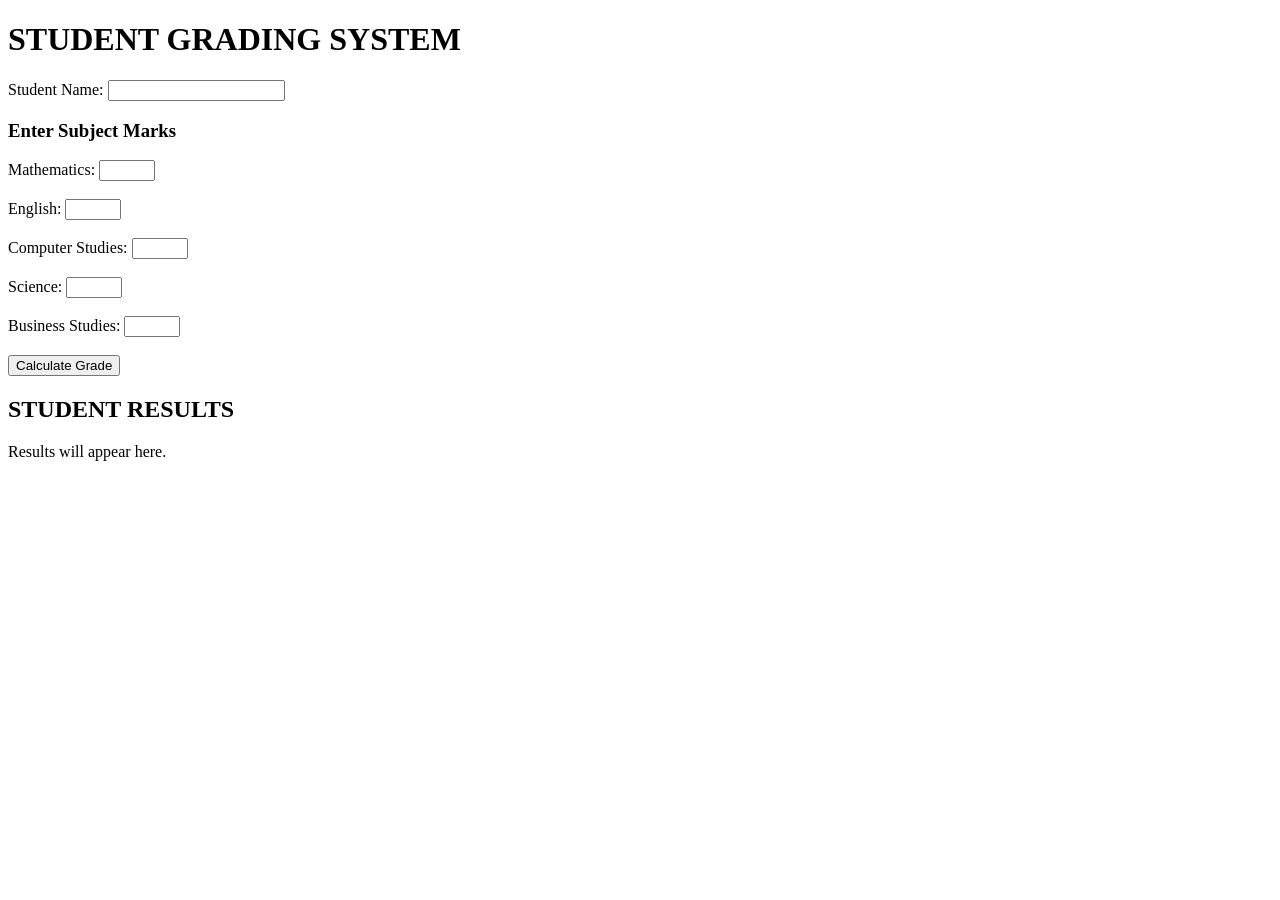
<file: Index.html>
<!DOCTYPE html>
<html lang="en">
<head>
    <meta charset="UTF-8">
    <meta name="viewport" content="width=device-width, initial-scale=1.0">
    <title>Student Grading System</title>
</head>

<body>

    <h1>STUDENT GRADING SYSTEM</h1>

    <form id="gradingForm">

        <label>Student Name:</label>
        <input type="text" id="studentName" required>

        <h3>Enter Subject Marks</h3>

        <label>Mathematics:</label>
        <input type="number" id="math" min="0" max="100" required>

        <br><br>

        <label>English:</label>
        <input type="number" id="english" min="0" max="100" required>

        <br><br>

        <label>Computer Studies:</label>
        <input type="number" id="computer" min="0" max="100" required>

        <br><br>

        <label>Science:</label>
        <input type="number" id="science" min="0" max="100" required>

        <br><br>

        <label>Business Studies:</label>
        <input type="number" id="business" min="0" max="100" required>

        <br><br>

        <button type="submit">Calculate Grade</button>

    </form>

    <h2>STUDENT RESULTS</h2>

    <div id="results">
        <p>Results will appear here.</p>
    </div>

    <script>

        // Get the form
        document.getElementById("gradingForm")
        .addEventListener("submit", function(event) {

            event.preventDefault();

            // Get student name
            let name = document.getElementById("studentName").value;

            // Get subject marks
            let math = Number(document.getElementById("math").value);
            let english = Number(document.getElementById("english").value);
            let computer = Number(document.getElementById("computer").value);
            let science = Number(document.getElementById("science").value);
            let business = Number(document.getElementById("business").value);

            // Validate marks
            let marks = [math, english, computer, science, business];

            if (marks.some(mark => mark < 0 || mark > 100)) {
                alert("Marks must be between 0 and 100.");
                return;
            }

            // Calculate total
            let total = math + english + computer + science + business;

            // Calculate average
            let average = total / 5;

            // Determine grade
            let grade;
            let remarks;

            if (average >= 80) {
                grade = "A";
                remarks = "Excellent";
            }
            else if (average >= 70) {
                grade = "B";
                remarks = "Very Good";
            }
            else if (average >= 60) {
                grade = "C";
                remarks = "Good";
            }
            else if (average >= 50) {
                grade = "D";
                remarks = "Average";
            }
            else {
                grade = "E";
                remarks = "Fail";
            }

            // Display results
            document.getElementById("results").innerHTML = `
                <h3>Student Name: ${name}</h3>
                <p>Total Marks: ${total} / 500</p>
                <p>Average Marks: ${average.toFixed(2)}%</p>
                <p>Grade: ${grade}</p>
                <p>Remarks: ${remarks}</p>
            `;

        });

    </script>

</body>
</html>
</file>
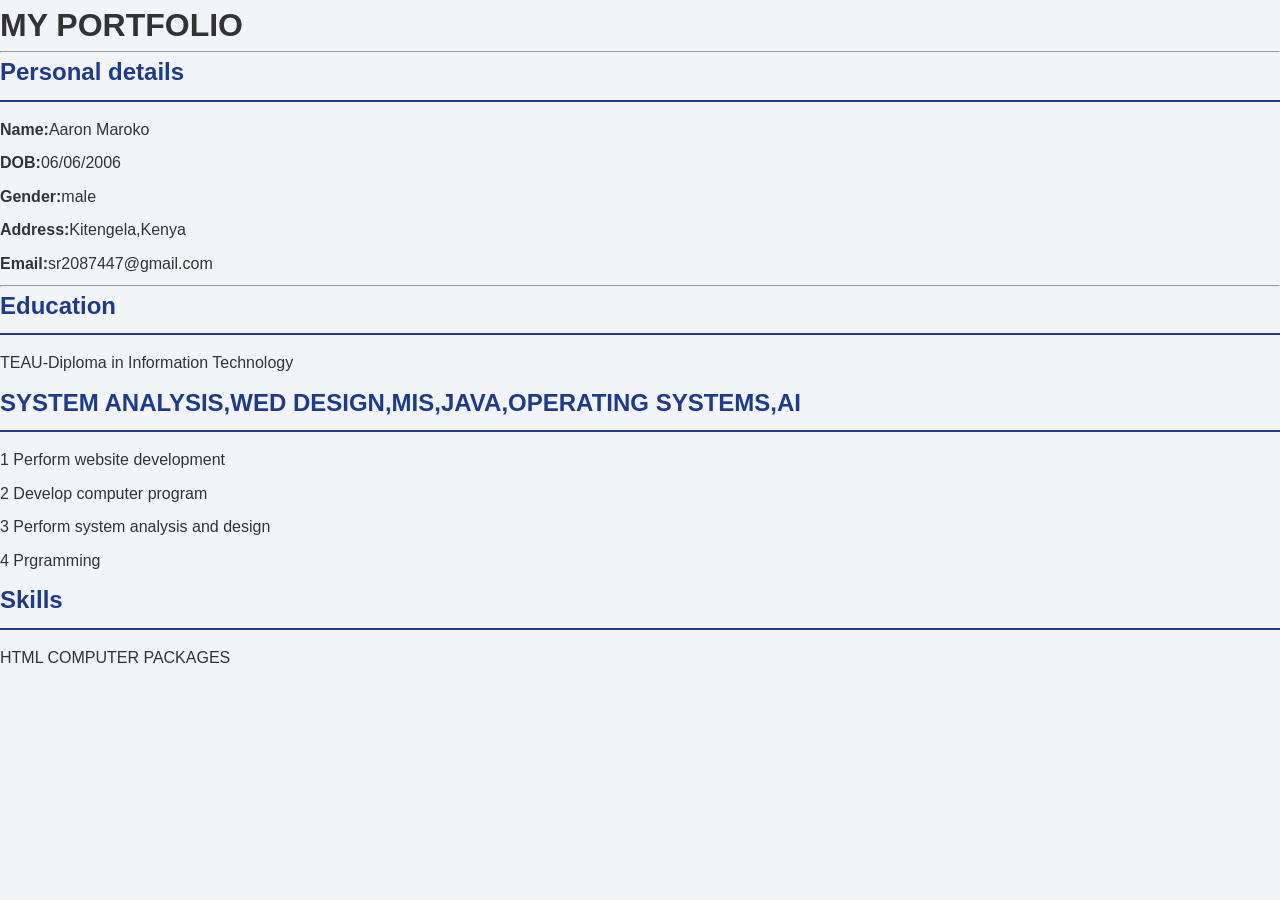
<file: my portfolio.html>
<!DOCTYPE htmL>
<html>
<head><title>MY PORTFOLIO</title>
<link rel="stylesheet" href="Styles.css">
</head>
<body>
<h1>MY PORTFOLIO</h1>
<hr>

<h2>Personal details</h2>
<p><b>Name:</b>Aaron Maroko </p>
<p><b>DOB:</b>06/06/2006</p>
<p><b>Gender:</b>male</p>
<p><b>Address:</b>Kitengela,Kenya</p>
<p><b>Email:</b>sr2087447@gmail.com</p>

<hr>
<h2>Education</h2>
<p>TEAU-Diploma in Information Technology</p>

<h2>SYSTEM ANALYSIS,WED DESIGN,MIS,JAVA,OPERATING SYSTEMS,AI</h2>
<p>1 Perform website development</p>
<p>2 Develop computer program</p>
<p>3 Perform system analysis and design</p>
<p>4 Prgramming</p>

<H2>Skills</h2>
<P>HTML COMPUTER PACKAGES</p>

</body>
</html>
</file>
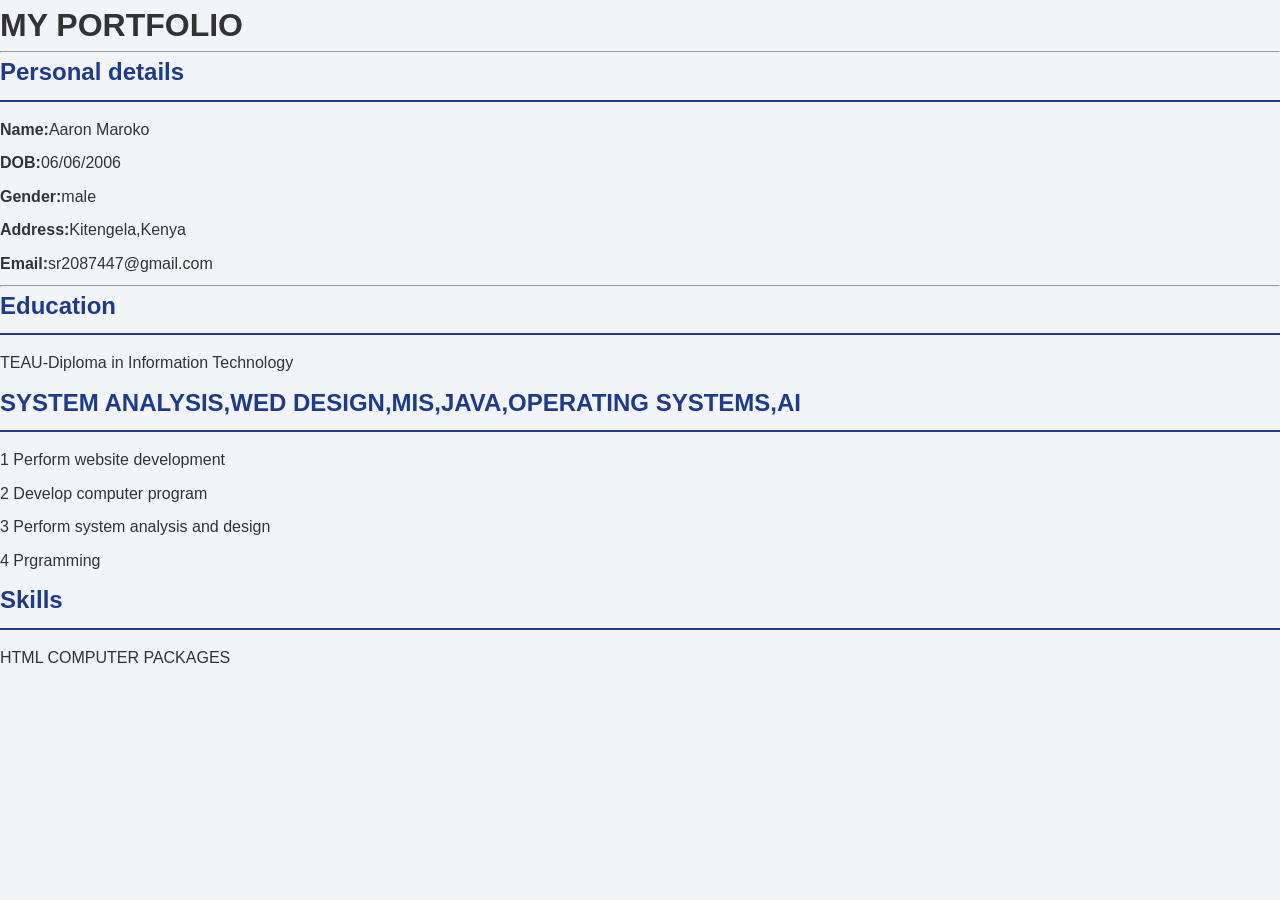
<file: My portfolio.html>
<!DOCTYPE htmL>
<html>
<head><title>MY PORTFOLIO</title>
<link rel="stylesheet" href="Styles.css">
</head>
<body>
<h1>MY PORTFOLIO</h1>
<hr>

<h2>Personal details</h2>
<p><b>Name:</b>Aaron Maroko </p>
<p><b>DOB:</b>06/06/2006</p>
<p><b>Gender:</b>male</p>
<p><b>Address:</b>Kitengela,Kenya</p>
<p><b>Email:</b>sr2087447@gmail.com</p>

<hr>
<h2>Education</h2>
<p>TEAU-Diploma in Information Technology</p>

<h2>SYSTEM ANALYSIS,WED DESIGN,MIS,JAVA,OPERATING SYSTEMS,AI</h2>
<p>1 Perform website development</p>
<p>2 Develop computer program</p>
<p>3 Perform system analysis and design</p>
<p>4 Prgramming</p>

<H2>Skills</h2>
<P>HTML COMPUTER PACKAGES</p>

</body>
</html>
</file>
<file: Styles.css>
/* General Styling */
* {
    margin: 0;
    padding: 0;
    box-sizing: border-box;
}

body {
    font-family: Arial, sans-serif;
    background-color: #f2f4f8;
    color: #333;
    line-height: 1.6;
}


/* Welcome Paragraph Animation */

.welcome-text {
    font-size: 20px;
    color: #ffffff;
    animation: welcomeAnimation 4s ease-out both;
}

@keyframes welcomeAnimation {
    from {
        opacity: 0;
        transform: translateY(30px) scale(0.8);
    }
    to {
        opacity: 1;
        transform: translateY(0) scale(1);
    }
}
/* Header */
header {
    background-color: #172554;
    color: white;
    text-align: center;
    padding: 35px;
}

header h1 {
    font-size: 35px;
    letter-spacing: 2px;
}

/* Navigation */
nav {
    background-color: #1e3a8a;
    padding: 15px;
    text-align: center;
}

nav a {
    color: white;
    text-decoration: none;
    margin: 12px;
    font-weight: bold;
}

nav a:hover {
    color: #facc15;
}

/* Main Content */
main {
    width: 85%;
    max-width: 900px;
    margin: 25px auto;
}

/* Sections */
section {
    background-color: white;
    margin-bottom: 20px;
    padding: 25px;
    border-radius: 10px;
    box-shadow: 0 3px 8px rgba(0,0,0,0.1);
}

h2 {
    color: #1e3a8a;
    border-bottom: 2px solid #1e3a8a;
    padding-bottom: 8px;
    margin-bottom: 15px;
}

h3 {
    color: #172554;
    margin-top: 15px;
}

p {
    margin: 8px 0;
}

ul {
    margin-left: 25px;
}

/* Button */
button {
    background-color: #1e3a8a;
    color: white;
    border: none;
    padding: 12px 20px;
    border-radius: 5px;
    cursor: pointer;
    margin-top: 10px;
}

button:hover {
    background-color: #2563eb;
}

/* Footer */
footer {
    background-color: #172554;
    color: white;
    text-align: center;
    padding: 15px;
}

/* Mobile Responsiveness */
@media (max-width: 600px) {
    main {
        width: 95%;
    }

    nav a {
        display: inline-block;
        margin: 5px;
    }

    header h1 {
        font-size: 26px;
    }
}
</file>
